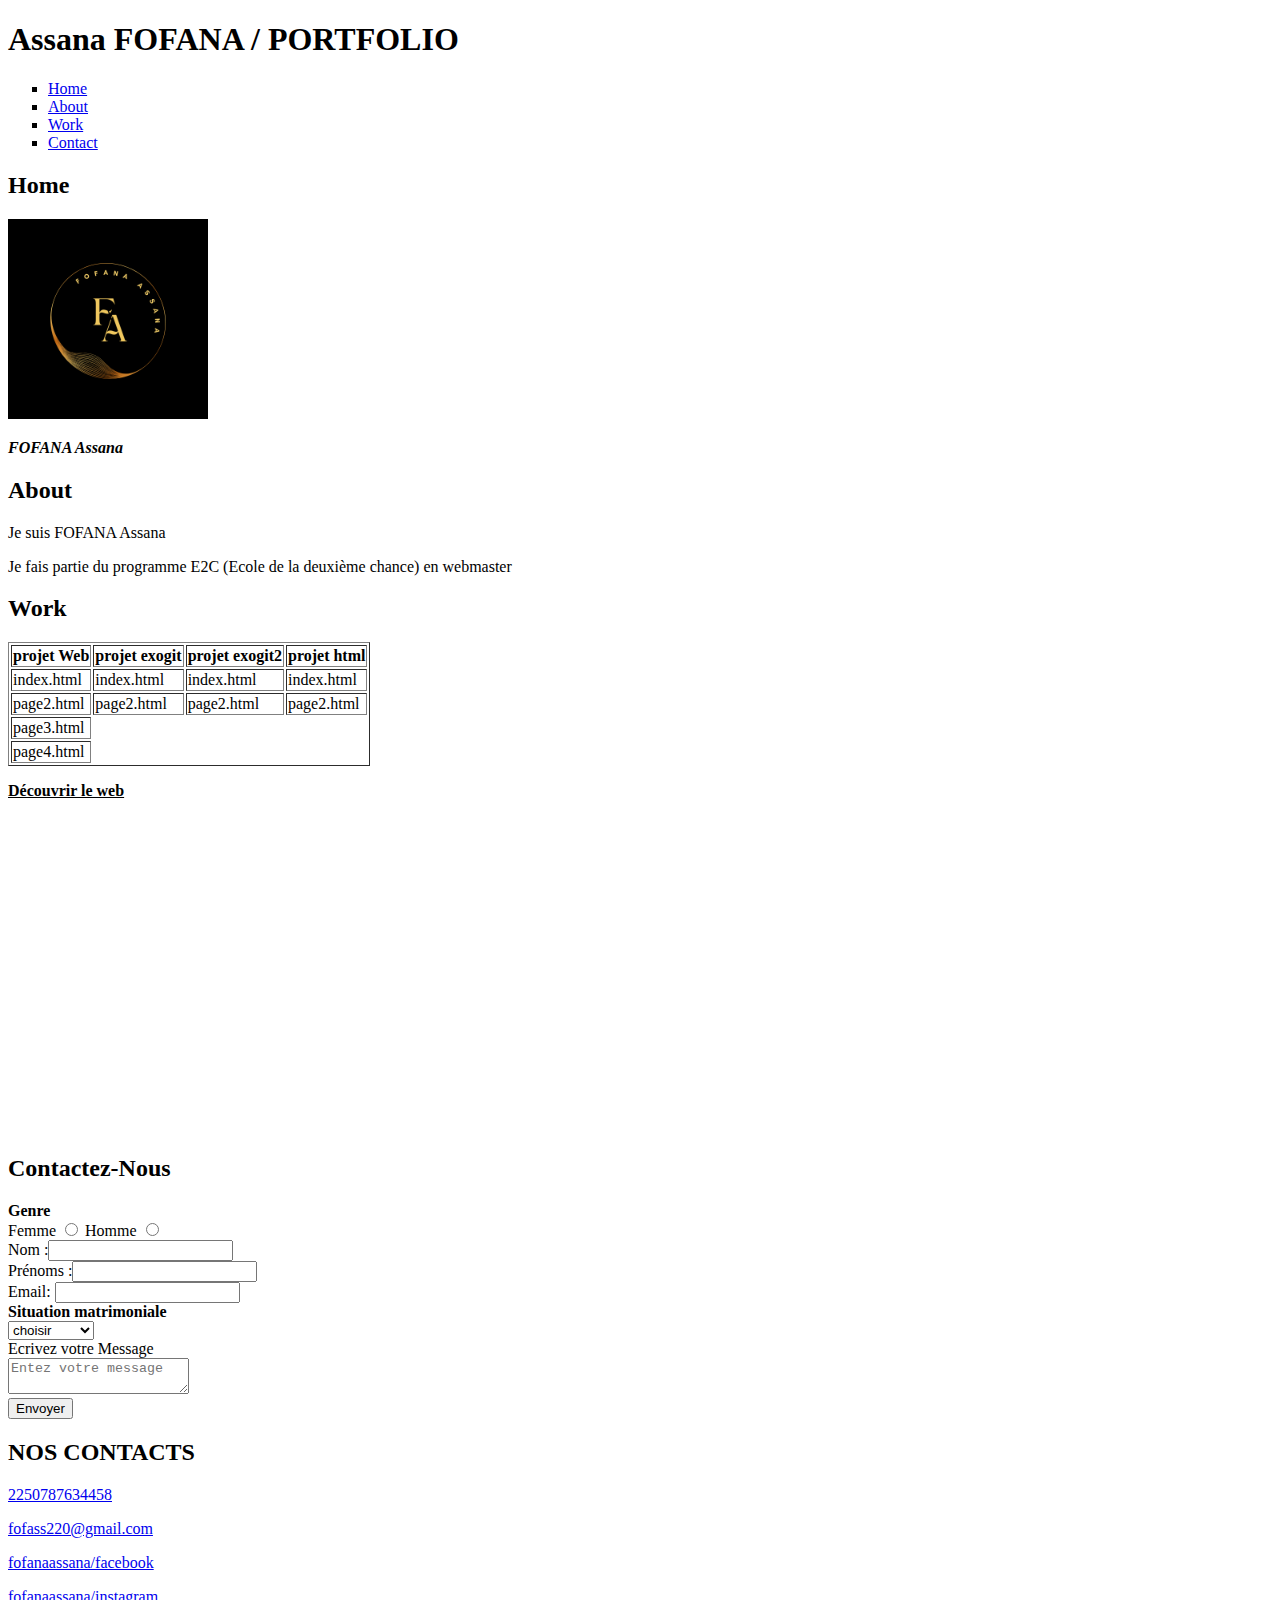
<file: index.html>
<!DOCTYPE html>
<html lang="en">
<head>
    <meta charset="UTF-8">
    <meta name="viewport" content="width=device-width, initial-scale=1.0">
    <title>Document</title>
</head>
<body>
    <header>
        <h1>Assana FOFANA / PORTFOLIO</h1>
        <nav>
            <ul type="square" >
                <li> <a href="#">Home</a></li>
                <li> <a href="http://">About</a></li>
                <li> <a href="http://">Work</a></li>
                <li> <a href="#">Contact</a></li>
            </ul>
        </nav>
    </header>

    <section>
        <h2>Home</h2>
        <p><img src="a.png" alt="" width="200"></p>
        <p><strong><i>FOFANA Assana</i></strong></p>
     </section>

     <section>
        <h2>About</h2>
        
        <p>Je suis FOFANA Assana</p>
        <p>Je fais partie du programme E2C (Ecole de la deuxième chance) en webmaster</p>
     </section>

     <section>
        <h2>Work</h2>
            <table border="1">
                <tr>
                    <th>projet Web</th>
                    <th>projet exogit</th>
                    <th>projet exogit2</th>
                    <th>projet html</th>
                </tr>
                <tr>
                    <td>index.html</td>
                    <td>index.html</td>
                    <td>index.html</td>
                    <td>index.html</td>
                </tr>
                <tr>
                    <td>page2.html</td>
                    <td>page2.html</td>
                    <td>page2.html</td>
                    <td>page2.html</td>
                </tr>
                <tr>
                    <td>page3.html</td>
                </tr>
                <tr>
                    <td>page4.html</td>
                </tr>
            </table>
            <p><u><strong>Découvrir le web</strong></u></p>
            <iframe width="560" height="315" src="https://www.youtube.com/embed/DVllUzJGVMA?si=zikmdL4D61SRxgfT" title="YouTube video player" frameborder="0" allow="accelerometer; autoplay; clipboard-write; encrypted-media; gyroscope; picture-in-picture; web-share" referrerpolicy="strict-origin-when-cross-origin" allowfullscreen></iframe>
     </section>

     <section>
        <h2>Contactez-Nous</h2>
        <form action="">
            <label for=""><strong>Genre</strong></label><br>
            <label for="champFemme">Femme</label>
            <input type="radio" name="genre" id="champFemme">
            <label for="champHomme">Homme</label>
            <input type="radio" name="genre" id="champHomme">
      <br>
            <label for="champNom"> Nom :</label><input type="text" id="champNom"><br>
            <label for="champPrenom"> Prénoms :</label><input type="text" id="champPrenom"><br>
            <label for="champEmail"> Email:</label> <input type="email" id="champEmail">
            <br>

           <label for=""><strong>Situation matrimoniale</strong></label> <br>
           
        <select name="champPagne" id="champPagne">
             <option value="" hidden="hidden">choisir</option> 
             <option value="celibataire">Célibataire</option>
             <option value="Marie">Marié(e)</option>
             <option value="couple" >En couple</option> <!--disabled pour griser une option-->
        </select>
        <br>

           <label for="champMessage">Ecrivez votre Message</label><br>
           <textarea name="" id="champMessage" placeholder="Entez votre message"></textarea>
           <br>
           <input type="submit" value="Envoyer">
        </form>
    </section>
    <h2>NOS CONTACTS</h2>
    <footer>
        <p><a href="https://wa.me/2250787634458">2250787634458</a></p>
        <p><a href="https://fofass220@gmail.com">fofass220@gmail.com</a></p>
        <p><a href="https://facebook.com">fofanaassana/facebook</a></p>
        <p><a href="htpps://instagram.com">fofanaassana/instagram</a></p>
    </footer>

</body>
</html>
</file>
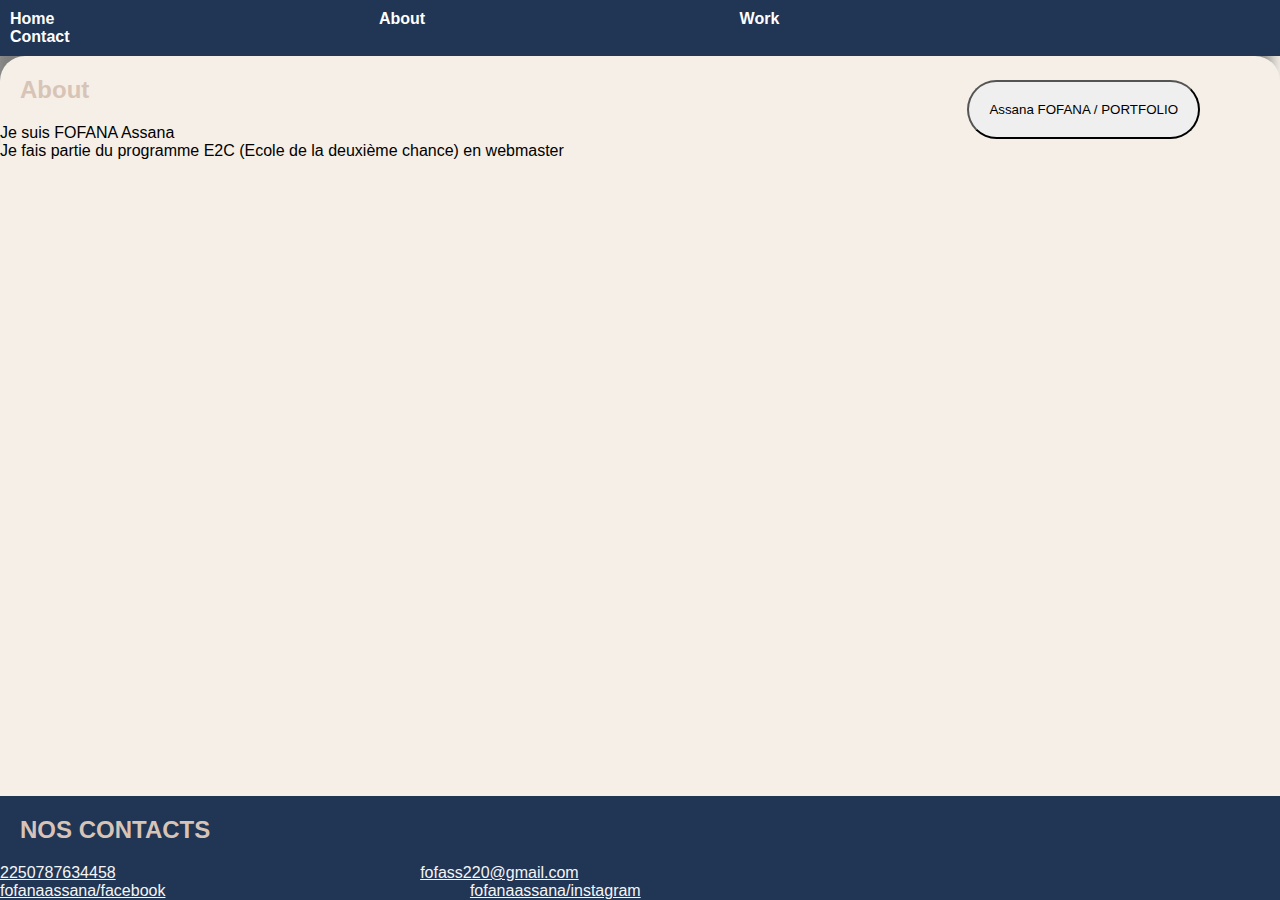
<file: apropos.html>
<!DOCTYPE html>
<html lang="en">
<head>
    <meta charset="UTF-8">
    <meta name="viewport" content="width=device-width, initial-scale=1.0">
    <title>Document</title>
    <link rel="stylesheet" href="styles.css">
</head>
<body>
    <header>
        
        <nav>
            <ul type="square" >
                <li class="liste"> <a href="index.html">Home</a></li>
                <li class="liste"></li> <a href="apropos.html">About</a></li>
                <li class="liste"></li> <a href="travail.html">Work</a></li>
                <li class="liste"></li> <a href="contact.html">Contact</a></li>
            </ul>
        </nav>
    </header>
    <h1><button>Assana FOFANA / PORTFOLIO</button></h1>
    <section>
        <h2 id="About">About</h2>
        
        <p>Je suis FOFANA Assana</p>
        <p>Je fais partie du programme E2C (Ecole de la deuxième chance) en webmaster</p>
     </section>
     <footer>
        <h2>NOS CONTACTS</h2>
        <p><a href="https://wa.me/2250787634458">2250787634458</a></p>
        <p><a href="https://fofass220@gmail.com">fofass220@gmail.com</a></p>
        <p><a href="https://facebook.com">fofanaassana/facebook</a></p>
        <p><a href="https://www.instagram.com">fofanaassana/instagram</a></p>
    </footer>
</body>
</html>
</file>
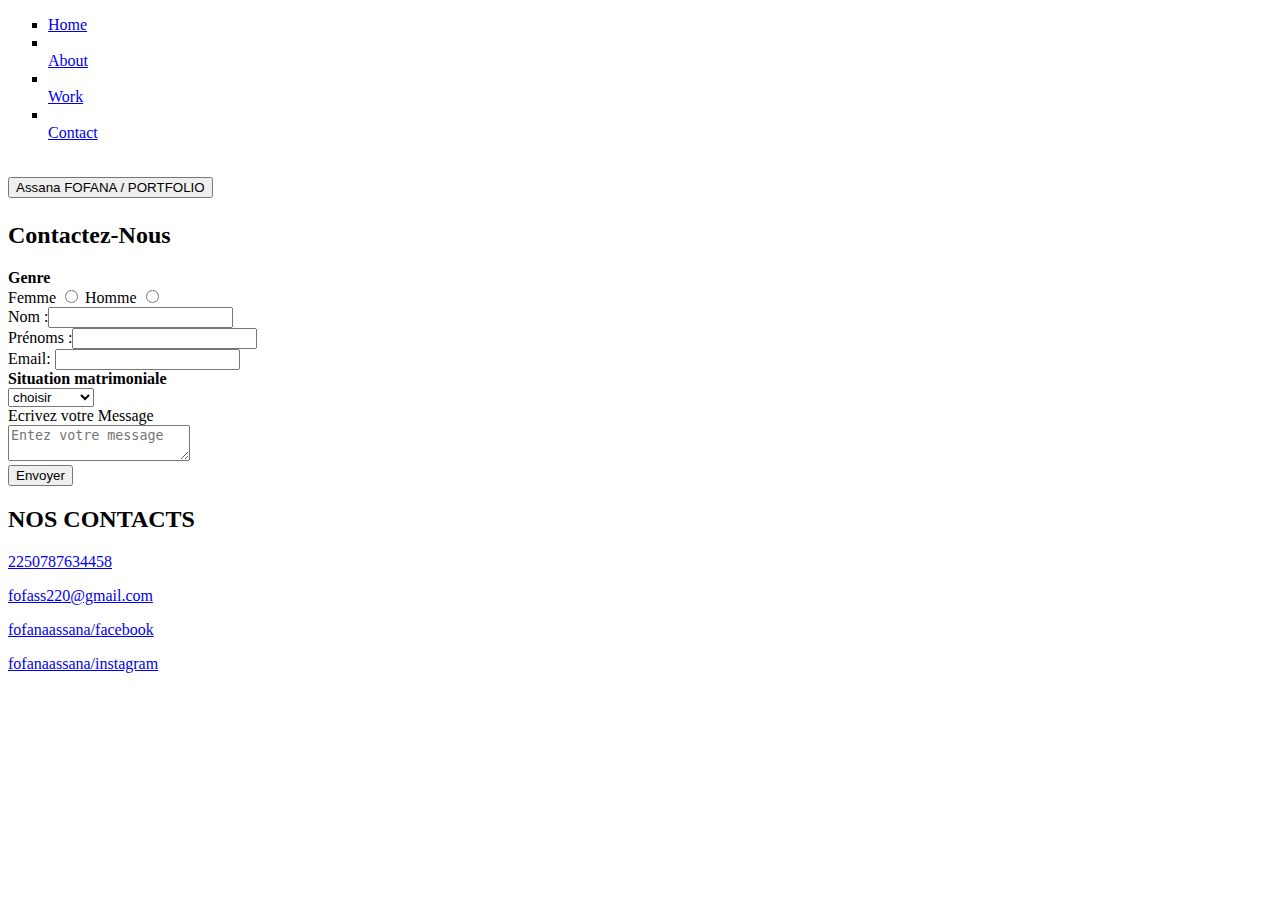
<file: contact.html>
<!DOCTYPE html>
<html lang="en">
<head>
    <meta charset="UTF-8">
    <meta name="viewport" content="width=device-width, initial-scale=1.0">
    <title>Document</title>
</head>
<body>
    <header>
        
        <nav>
            <ul type="square" >
                <li class="liste"> <a href="index.html">Home</a></li>
                <li class="liste"></li> <a href="apropos.html">About</a></li>
                <li class="liste"></li> <a href="travail.html">Work</a></li>
                <li class="liste"></li> <a href="contact.html">Contact</a></li>
            </ul>
        </nav>
    </header>
    <h1><button>Assana FOFANA / PORTFOLIO</button></h1>
    <section class="formulaire">
        <h2 id="Contact">Contactez-Nous</h2>
        <form action="">
            <label for=""><strong>Genre</strong></label><br>
            <label for="champFemme">Femme</label>
            <input type="radio" name="genre" id="champFemme">
            <label for="champHomme">Homme</label>
            <input type="radio" name="genre" id="champHomme">
      <br>
            <label for="champNom"> Nom :</label><input type="text" id="champNom"><br>
            <label for="champPrenom"> Prénoms :</label><input type="text" id="champPrenom"><br>
            <label for="champEmail"> Email:</label> <input type="email" id="champEmail">
            <br>

           <label for=""><strong>Situation matrimoniale</strong></label> <br>
           
        <select name="champPagne" id="champPagne">
             <option value="" hidden="hidden">choisir</option> 
             <option value="celibataire">Célibataire</option>
             <option value="Marie">Marié(e)</option>
             <option value="couple" >En couple</option> <!--disabled pour griser une option-->
        </select>
        <br>

           <label for="champMessage">Ecrivez votre Message</label><br>
           <textarea name="" id="champMessage" placeholder="Entez votre message"></textarea>
           <br>
           <input type="submit" value="Envoyer">
        </form>
    </section>
</div>
<footer>
    <h2>NOS CONTACTS</h2>
    <p><a href="https://wa.me/2250787634458">2250787634458</a></p>
    <p><a href="https://fofass220@gmail.com">fofass220@gmail.com</a></p>
    <p><a href="https://facebook.com">fofanaassana/facebook</a></p>
    <p><a href="https://www.instagram.com">fofanaassana/instagram</a></p>
</footer>
</body>
</html>
</file>
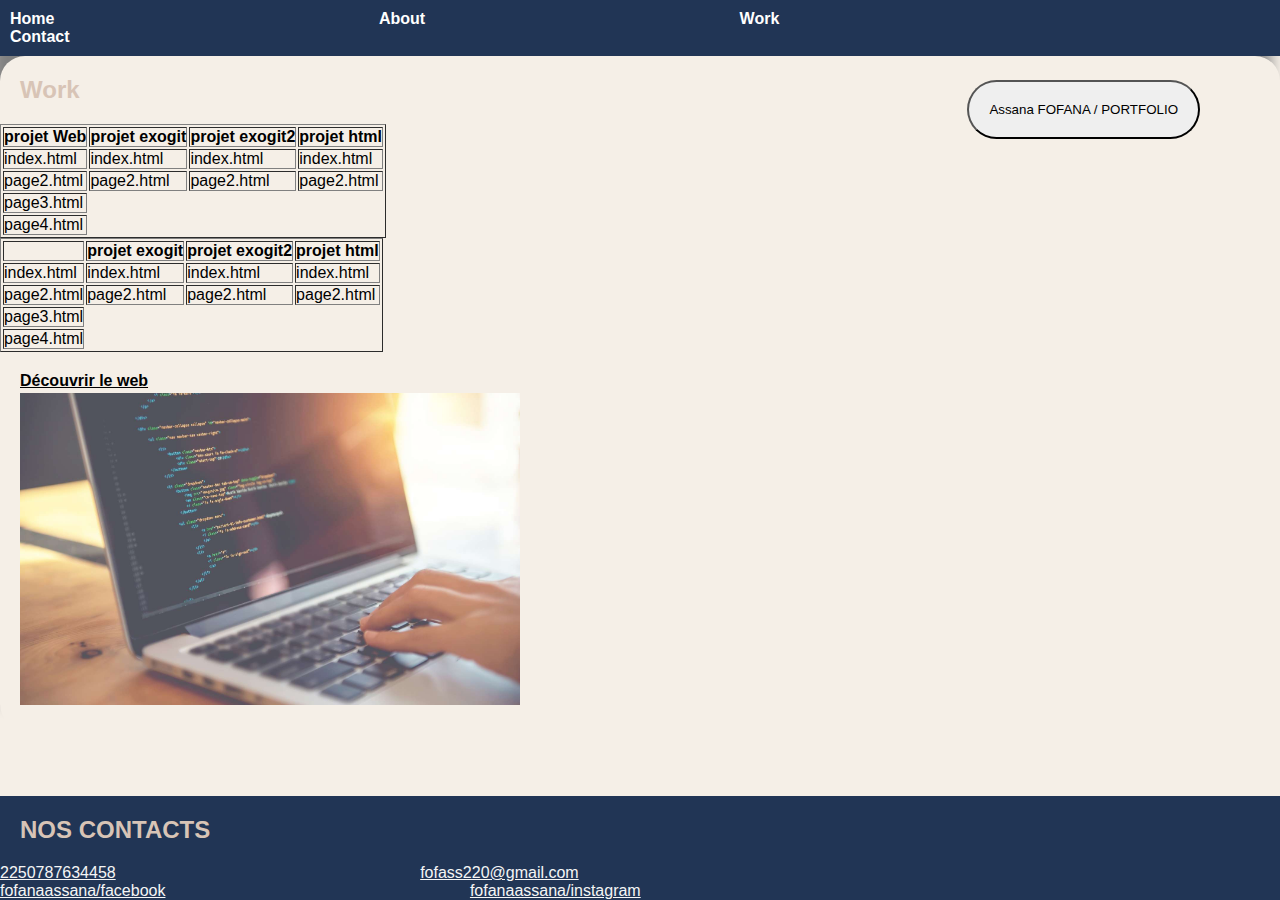
<file: travail.html>
<!DOCTYPE html>
<html lang="en">
<head>
    <meta charset="UTF-8">
    <meta name="viewport" content="width=device-width, initial-scale=1.0">
    <title>Document</title>
    <link rel="stylesheet" href="styles.css">
</head>
<body>
    <header>
        
        <nav>
            <ul type="square" >
                <li class="liste"> <a href="index.html">Home</a></li>
                <li class="liste"></li> <a href="apropos.html">About</a></li>
                <li class="liste"></li> <a href="travail.html">Work</a></li>
                <li class="liste"></li> <a href="contact.html">Contact</a></li>
            </ul>
        </nav>
    </header>
    <h1><button>Assana FOFANA / PORTFOLIO</button></h1>
    <section>
        <h2 id="Work">Work</h2>
            <table border="1">
                <tr>
                    <th>projet Web</th>
                    <th>projet exogit</th>
                    <th>projet exogit2</th>
                    <th>projet html</th>
                </tr>
                <tr>
                    <td>index.html</td>
                    <td>index.html</td>
                    <td>index.html</td>
                    <td>index.html</td>
                </tr>
                <tr>
                    <td>page2.html</td>
                    <td>page2.html</td>
                    <td>page2.html</td>
                    <td>page2.html</td>
                </tr>
                <tr>
                    <td>page3.html</td>
                </tr>
                <tr>
                    <td>page4.html</td>
                </tr>
            </table>
            <table border="1">
                <tr>
                    <th></th>
                    <th>projet exogit</th>
                    <th>projet exogit2</th>
                    <th>projet html</th>
                </tr>
                <tr>
                    <td>index.html</td>
                    <td>index.html</td>
                    <td>index.html</td>
                    <td>index.html</td>
                </tr>
                <tr>
                    <td>page2.html</td>
                    <td>page2.html</td>
                    <td>page2.html</td>
                    <td>page2.html</td>
                </tr>
                <tr>
                    <td>page3.html</td>
                </tr>
                <tr>
                    <td>page4.html</td>
                </tr>
            </table>
            <div class="web">
                <p><u><strong>Découvrir le web</strong></u></p>
                <img src="imgdev.jpg" alt="" id="img2">
                <iframe width="560" height="315" src="https://www.youtube.com/embed/DVllUzJGVMA?si=zikmdL4D61SRxgfT" title="YouTube video player" frameborder="0" allow="accelerometer; autoplay; clipboard-write; encrypted-media; gyroscope; picture-in-picture; web-share" referrerpolicy="strict-origin-when-cross-origin" allowfullscreen></iframe>
            </div>
        </section>
        <footer>
            <h2>NOS CONTACTS</h2>
            <p><a href="https://wa.me/2250787634458">2250787634458</a></p>
            <p><a href="https://fofass220@gmail.com">fofass220@gmail.com</a></p>
            <p><a href="https://facebook.com">fofanaassana/facebook</a></p>
            <p><a href="https://www.instagram.com">fofanaassana/instagram</a></p>
        </footer>
</body>
</html>
</file>
<file: styles.css>
* {
    margin: 0;
    padding: 0;
    font-family: "Arial";
}
body {
    background-color: #F5EFE7;
}
header nav li {
    display: inline;
    margin-right: 10px;
    
}
nav {
    background-color: #213555;
    padding: 10px;
}
header {
    
    position: sticky;
    top: 0;
}
header nav a {
    text-decoration: none;
    color: white;
    font-weight: bold;
    padding-right: 300px;
}
header nav a:hover {
    color: black;
}
h1 button {
    color: black;
    padding: 20px;
    position: fixed;
    right: 80px;
    top: 80px;
    border-radius: 50px;
    transition: 2s;
}
h1 button:hover {
    background-color: #213555;
    color: whitesmoke;
    transition: 2s;
    cursor: pointer;
}
/*.main {
    display: none;
}*/
h2 {
    color: #D8C4B6;
    padding: 20px;
    
}
.web {
    padding: 20px;
}
.img {
    width: 200px;
    border-radius: 100px;
    margin-right: 25%;
    
}
.img:hover {
    transform: rotate(0.5turn);
    transition: 2s;
}
footer p {
    display: inline;
    
}
footer {
    background-color: #213555;
    position: fixed;
    bottom: 0;
}
footer a {
    color: whitesmoke;
    padding-right: 300px;
}
footer a:hover {
    color: black;
}
.formulaire {
    width: fit-content;
    margin: 20px auto;
}
.formulaire label , .formulaire input {
    margin: 10px;
}
.formulaire input[type='submit'] {
    padding: 10px;
    border-radius: 30px;
    
}
#img2 {
    width: 500px;
}
/*.home {
    display: none;
}
#Home:focus .home {
    display: block;

}*/
section {
    box-shadow: -10px -25px 15px grey;
    border-radius: 25px;
}
</file>
